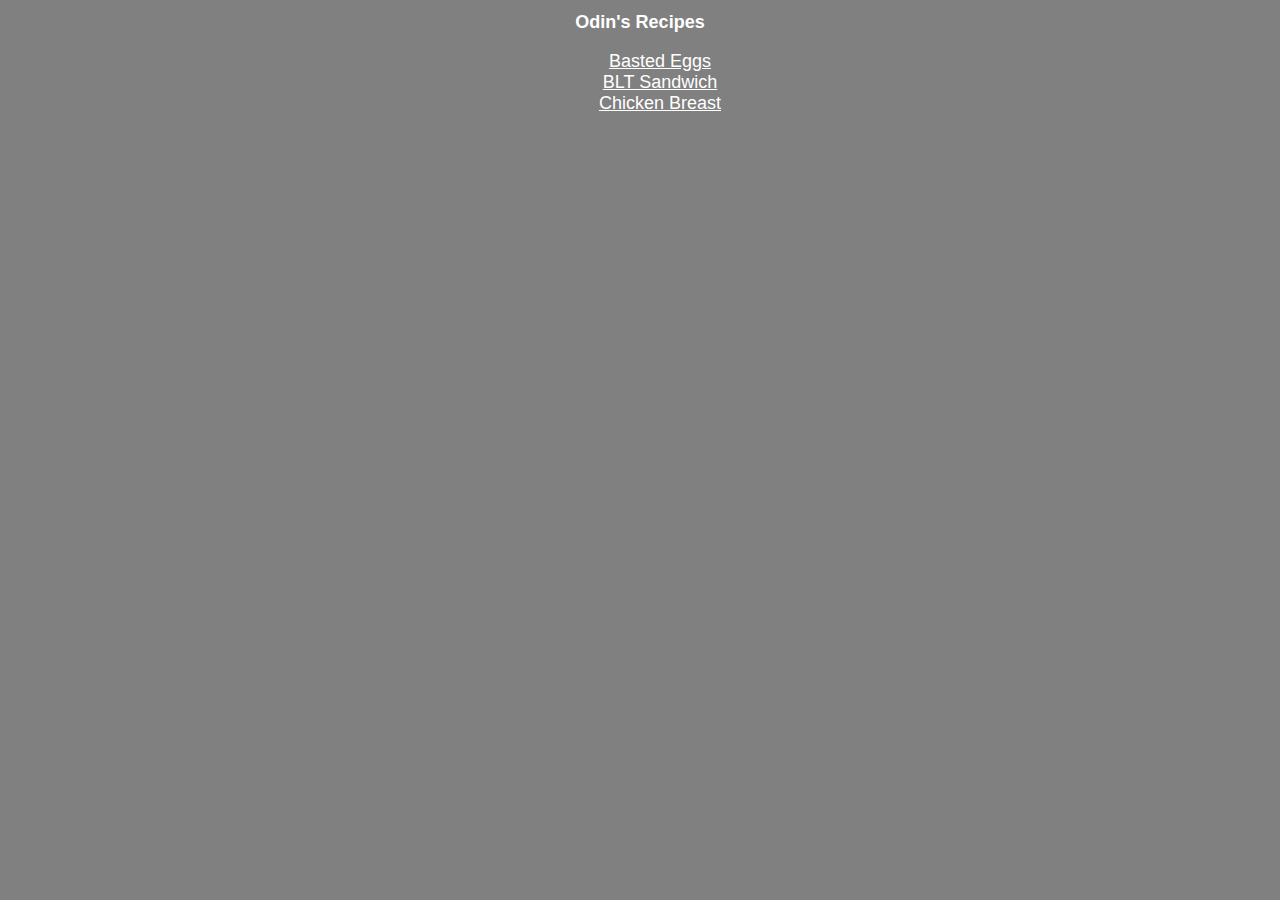
<file: index.html>
<!DOCTYPE html>
<html lang="en">
<head>
    <meta charset="UTF-8">
    <meta http-equiv="X-UA-Compatible" content="IE=edge">
    <meta name="viewport" content="width=device-width, initial-scale=1.0">
    <link rel="stylesheet" href="./styles.css"> 
    <title>The Cookbook</title>
</head>
<body class="body">
    <div class="content">
        <h1> Odin's Recipes</h1>

        <ul class="list">
            <li> <a href="recipes/Basted-eggs-recipe.html">Basted Eggs </a> </li>
            <li> <a href="recipes/blt-sandwich.html"> BLT Sandwich </a></li>
            <li> <a href="recipes/chicken-breast.html"> Chicken Breast</a></li>
        </ul>
</div>
    
</body>
</html>
</file>
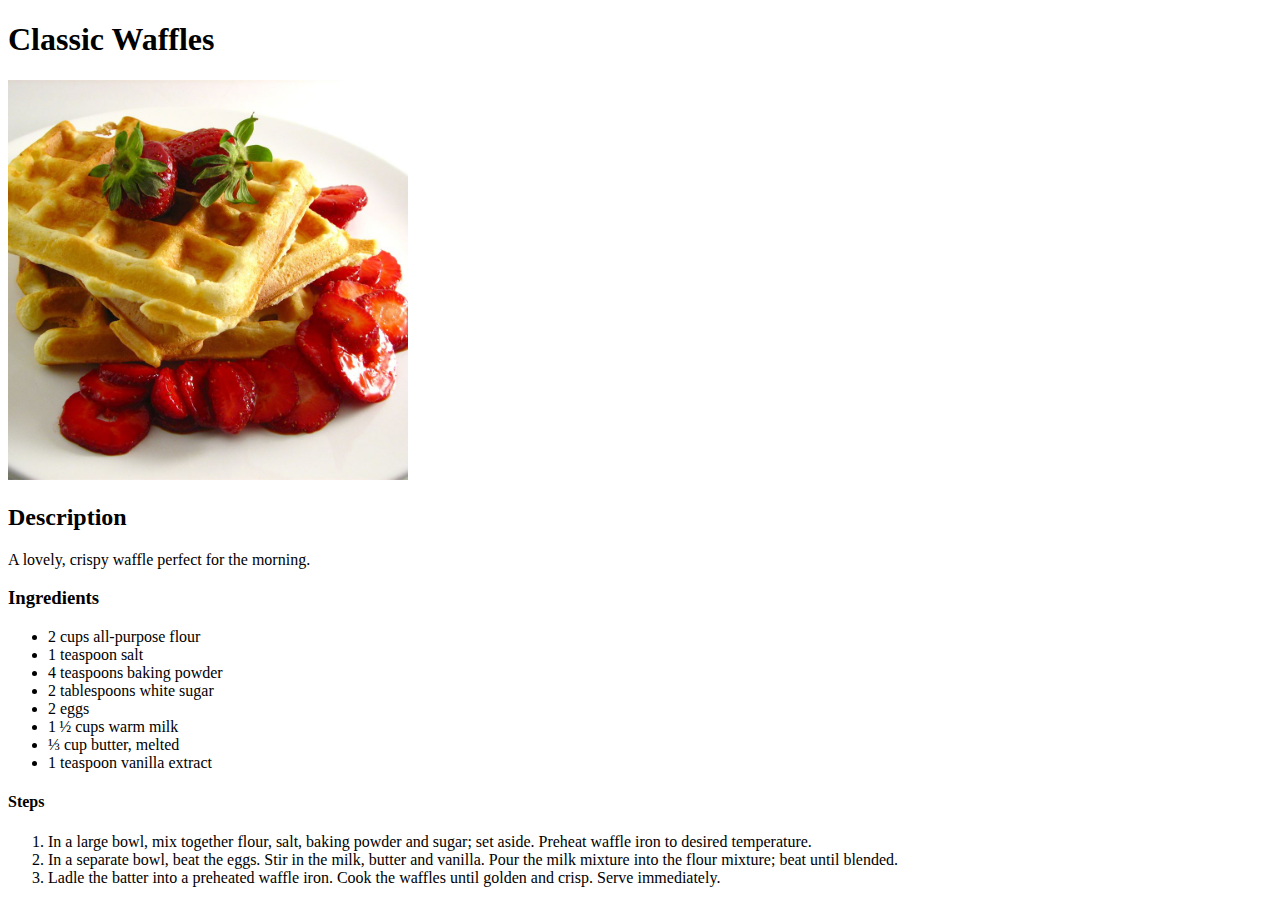
<file: recipes/classic-waffles.html>
<!DOCTYPE html>
<html lang="en">
  <head>
    <title>Classic Waffles</title>
    <meta charset="UTF-8" />
  </head>

  <body>
    <h1>Classic Waffles</h1>
    <img src="./../img/waffle.jpeg" alt="Picture of waffle" width="400" />
    <h2>Description</h2>
    <p>A lovely, crispy waffle perfect for the morning.</p>
    <h3>Ingredients</h3>

    <ul>
      <li>2 cups all-purpose flour</li>
      <li>1 teaspoon salt</li>
      <li>4 teaspoons baking powder</li>
      <li>2 tablespoons white sugar</li>
      <li>2 eggs</li>
      <li>1 ½ cups warm milk</li>
      <li>⅓ cup butter, melted</li>
      <li>1 teaspoon vanilla extract</li>
    </ul>
    <h4>Steps</h4>
    <ol>
      <li>
        In a large bowl, mix together flour, salt, baking powder and sugar; set
        aside. Preheat waffle iron to desired temperature.
      </li>
      <li>
        In a separate bowl, beat the eggs. Stir in the milk, butter and vanilla.
        Pour the milk mixture into the flour mixture; beat until blended.
      </li>
      <li>
        Ladle the batter into a preheated waffle iron. Cook the waffles until
        golden and crisp. Serve immediately.
      </li>
    </ol>
  </body>
</html>
</file>
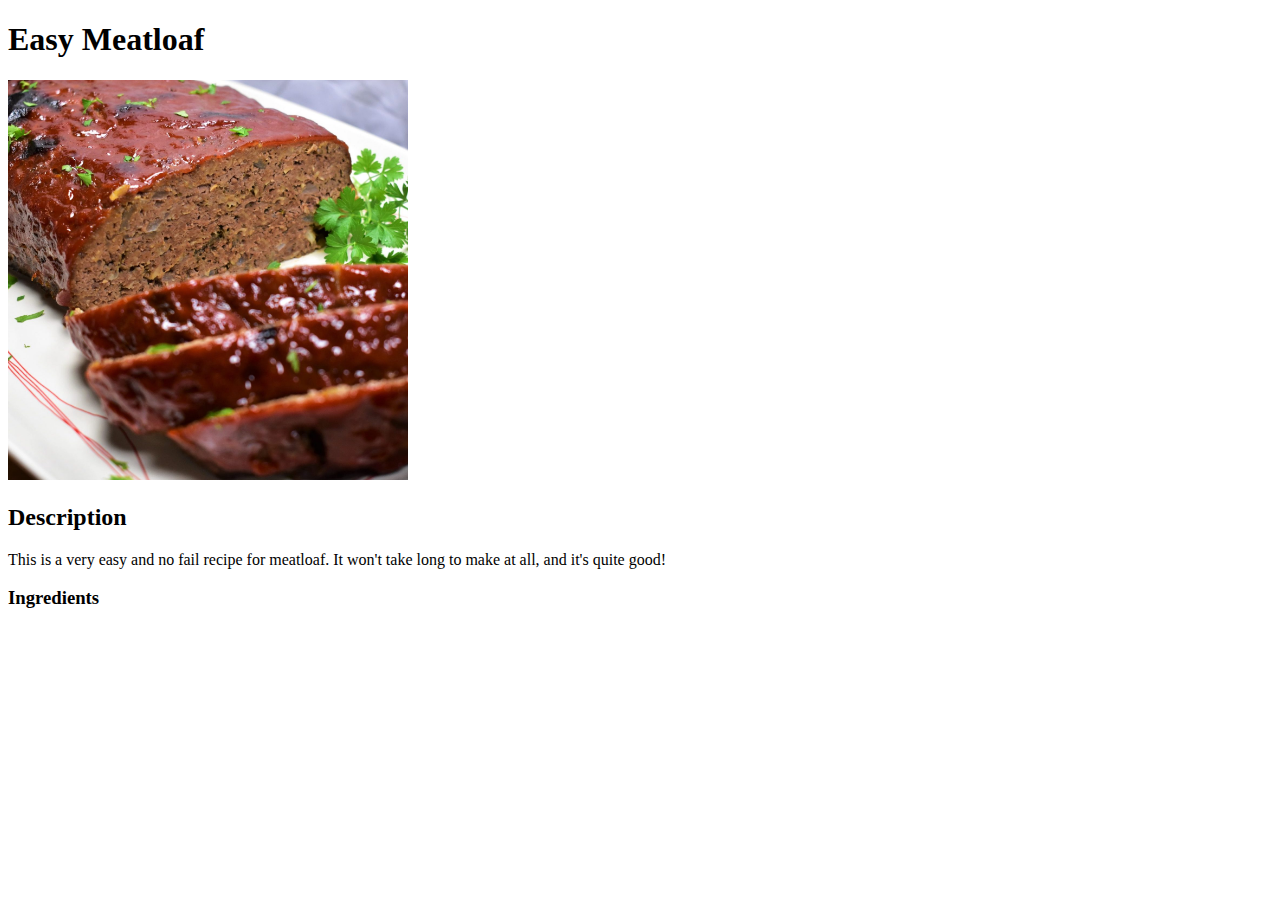
<file: recipes/easy-meatloaf.html>
<!DOCTYPE html>
<html lang="en">
  <head>
    <title>Recipes</title>
    <meta charset="UTF-8" />
  </head>

  <head>
    <h1>Easy Meatloaf</h1>
    <img src="../img/meatloaf.jpeg" alt="Picture of meatloaf" width="400" />
    <h2>Description</h2>
    <p>
      This is a very easy and no fail recipe for meatloaf. It won't take long to
      make at all, and it's quite good!
    </p>
    <h3>Ingredients</h3>
  </head>
</html>
</file>
<file: styles.css>
* {
    background-color: grey;
    color: white;
    font-size: large;
    font-family: 'Gill Sans', 'Gill Sans MT', Calibri, 'Trebuchet MS', sans-serif;
}

.content {
    text-align: center;
    list-style: none;
}

.list {
    list-style: none;
}

img {
    height: auto;
    width: 600px;
}
</file>
